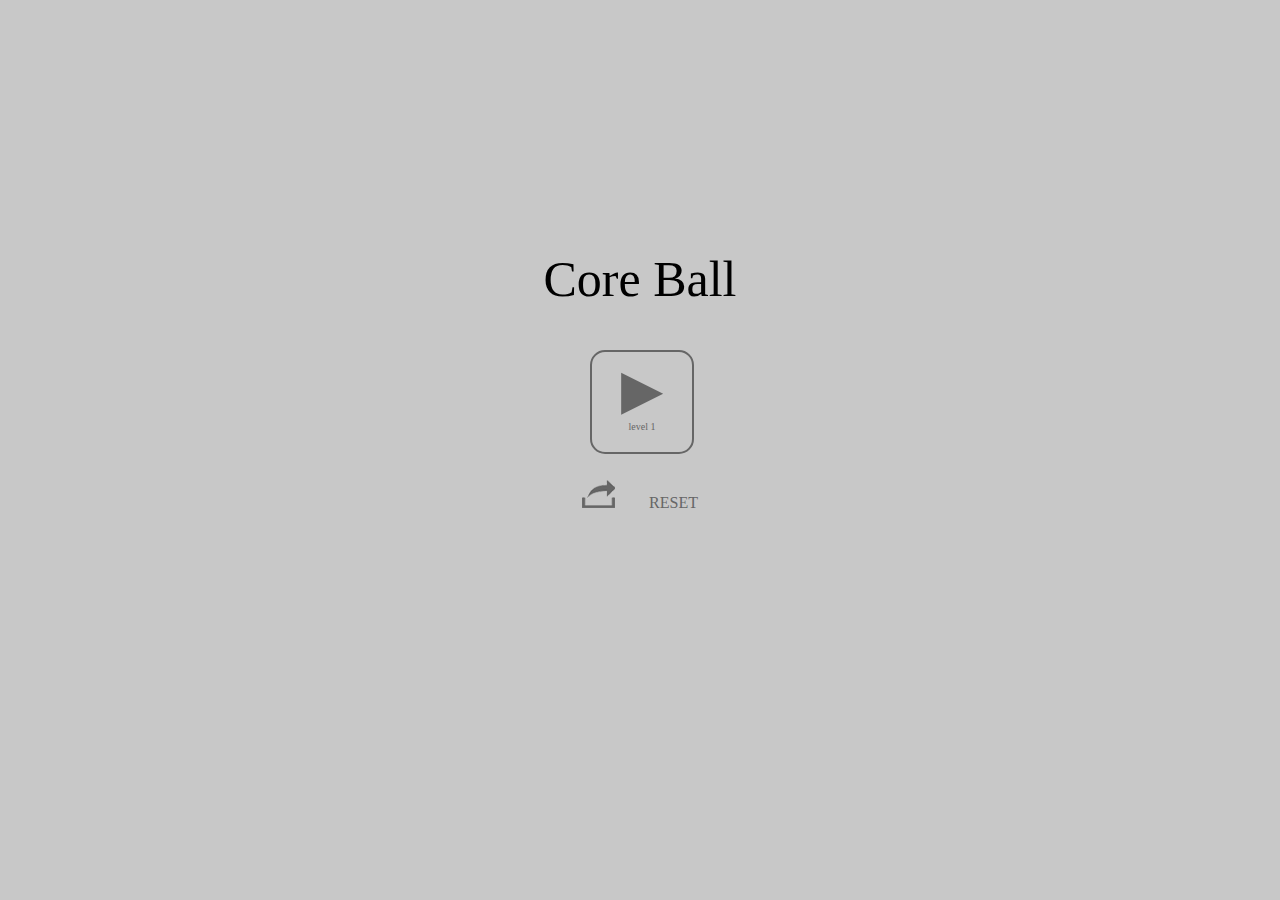
<file: static/coreball/index.html>
<!DOCTYPE html>
<html>
<head>
<meta charset="utf-8" />
<title>CoreBall</title>
<meta name="viewport" content="width=device-width,initial-scale=1,maximum-scale=1,user-scalable=no" />

<style type="text/css">
body {
	background-color: #c8c8c8;
	overflow: hidden;
	padding: 0;
	margin: 0;
	/*font-family:Helvetica;*/
	/*font-family: 'Open Sans', sans-serif, Helvetica;*/
	font-family: Lato;
}
.center-box {
	text-align: center;
	position: absolute;
	width: 300px;
	height: 400px;
	margin: -200px 0 0 -150px;
	left: 50%;
	top: 50%;
}
.title {
	font-size: 50px;
	/*font-family: sans-serif;*/
}
.button {
	position: absolute;
	width: 100px;
	height: 100px;
	left: 50%;
	top: 50%;
	margin: -100px 0 0 -50px;
	border: 2px solid #666;
	color: #666;
	-moz-border-radius: 15px;
	-webkit-border-radius: 15px;
	border-radius: 15px;
	font-size: 55px;
}
.button .text {
	font-size: 10px;
	padding: 0 10px;
	width: 80px
}
.op {
	position: absolute;
	width: 200px;
	height: 100px;
	left: 50%;
	top: 70%;
	margin: -50px 0 0 -100px;
}
</style>
</head>
<body>

<canvas style="display:none;" id="stage"></canvas>

<div id="begin">
	<section class="center-box">
		<span class="title">Core Ball</span>
		<div class="button">
			<div id="txtAr" style="margin-top: 5px;"></div>
			<div class="text"></div>
		</div>
		<div class="op">
			<a id="btnFW" href="javascript:;"><img data-capture="1" src="img/btn_fw.png" /></a>
			<span id="btnReset" style="display:inline-block;margin-left: 30px;color:#666">RESET</span>
			<div id="tip" style="font-size:14px;color:#555;margin-top: 15px;display:none;">关卡重置完毕</div>
		</div>
	</section>
	<section id="wxArrow" style="display: none;">
		<div style="position:absolute;width:100%;height:100%;opacity: 0.7;background-color:#000"></div>
		<img style="position: absolute;right:25px;" src="img/arrow.png" />
	</section>
</div>

<script src="js/jweixin-1.0.0.js"></script>
<script type="text/javascript" src="js/index.js"></script>

</body>
</html>
</file>
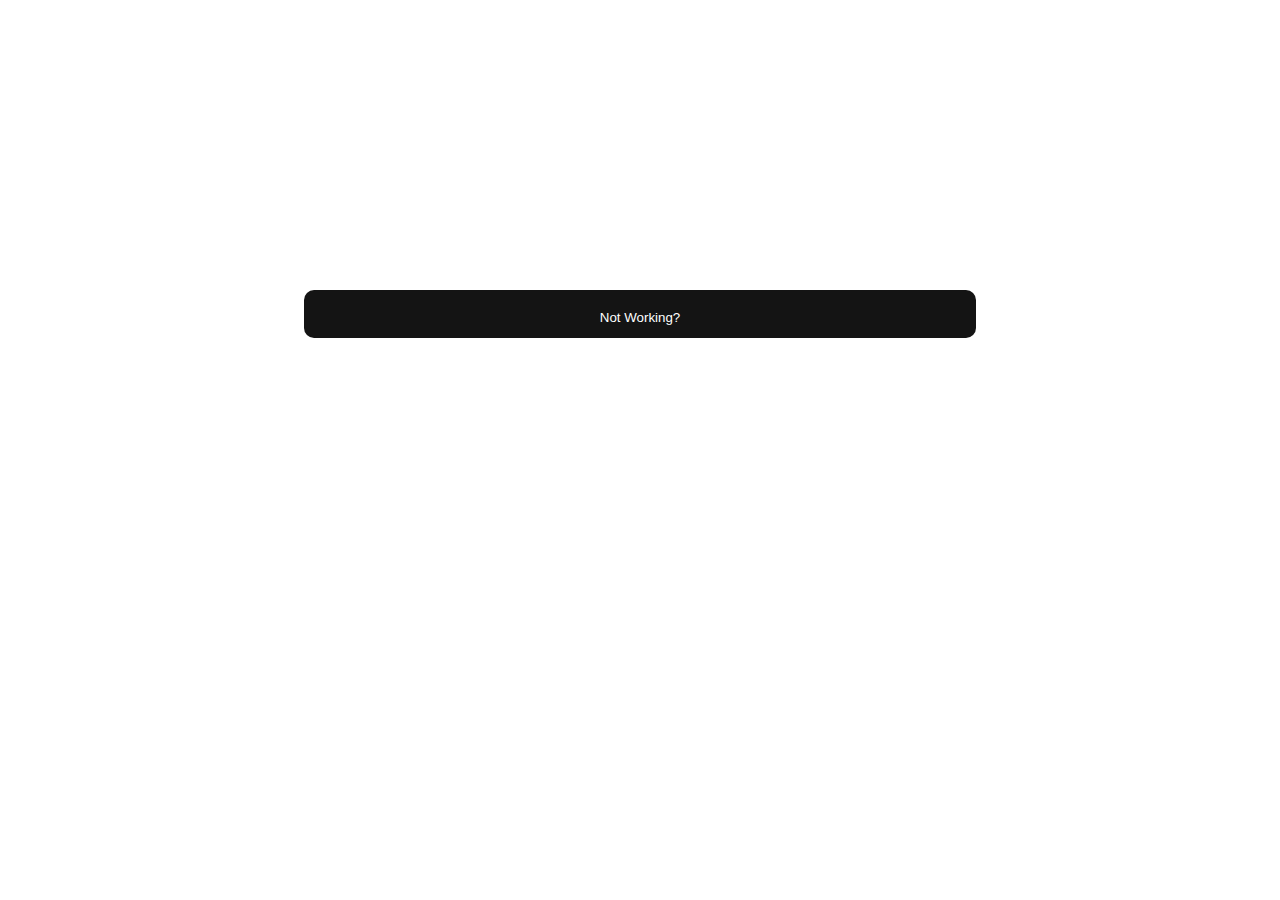
<file: static/blackops.html>
<style>
h1 {text-align: center;}
p {text-align: center;}
div {text-align: center;}
form {cursor: pointer;}
input {cursor: pointer;}
</style>

<head>
<script async src="https://pagead2.googlesyndication.com/pagead/js/adsbygoogle.js?client=ca-pub-1387459768572671" crossorigin="anonymous"></script>
<style>body {
            margin: 0;
            background: #111;
            display: flex;
            flex-direction: column;
            min-height: 100vh;
        }
        
        .navbar{
            width: 85%;
            margin: auto;
            padding: 35px 0;
            display: flex;
            align-items: center;
            justify-content: space-between;
        }

        .pointer {cursor: pointer;}
  
        .center {
            display: block;
            margin-left: auto;
            margin-right: auto;
            width: 10%;
          }
        
        .overlay{
            opacity:0.8;
            background-color:#ccc;
            position:fixed;
            width:100%;
            height:100%;
            top:0px;
            left:0px;
            z-index:1000;
        }
        
        .logo-wrapper {
            display: flex;
            align-items: center;
            justify-content: center;
            flex-direction: column;
            margin-top: 13%;
        }
        
        img + button {
        float: right;
        
        }
        
        button {
            background: none;
            font-family: inherit;
            padding: 0px 17px;
            height: 48px;
            border: 1px solid  rgb(255, 255, 255, .2);
            color: var(--text-color);
            border-radius: 3px;
            outline: none;
            width: 350px;
            margin-top: 5px;
            border-radius: 50px;
            color: #FFFFFF;
            cursor: pointer;
        }
        
          
        
        .logo {
            width: 150px;
        }
        
        
        a {
        
        font-size: 40px;
        
        color: #FFFFFF
        
        }
        
        h1 {
        
        font-size: 40px;
        
        }
        
        .logo-wrapper .text {
            font-size: 75px;
            font-family: "Roboto";
            color: #FFFFFF;
        }
        
        footer {
            margin-top: auto;
            width: 100%;
            align-self: left;
            height: 80px;
            display: flex;
            justify-content: left;
            align-items: left;
        }
        
        footer a , footer span {
            margin: 0 15px;
            text-decoration: none;
            color: #FFFFFF;
            font-size: 15px;
        }
        
        .main-input-button {
            padding: 10px;
            background: none;
            margin-left: 1px;
            margin-right: 1px;
            outline: none;
            margin-top: 2px;
            color: white;
            border: #fff solid 3px;
            border-radius: 3px;
            cursor: pointer;
            transition: 0.25s ease;
            z-index: 10;
            position: relative;
          }
        
          .exploits {
            display: flex;
            columns: auto auto;
            padding: 20px;
            column-gap: 25px;
            margin-top: 0;
            flex-wrap: wrap;
            height: 50%;
            justify-content: center;
          }
        
          
        footer a {
            cursor: pointer;
        }
        
        
        footer a:hover {
            text-decoration: underline;
        }
        
        form {
            display: flex;
            justify-content: center;
        }
        
        form input {
            background: none;
            font-family: inherit;
            padding: 0px 17px;
            height: 48px;
            border: 1px solid  rgb(255, 255, 255, .2);
            color: var(--text-color);
            border-radius: 3px;
            outline: none;
            width: 350px;
            margin-top: 5px;
            border-radius: 50px;
            color: #FFFFFF;
        }
        </style>
<link href="index.css" rel="stylesheet">
<meta name="viewport" content="width=device-width, initial-scale=1">
<div align="left">
</head>
<body>
<div class="logo-wrapper">
</div>
<a> Click This </a>
<form class="pointer">
<input type="submit" value="https://zayaruzostreetorgan.com/uploads/5/5/6/7/5567194/custom_themes/666344820848380631/call_of_ops_2.html" />
</form>

<a href="blackops2.html"><button>Not Working?</button></a>
  
<footer align="left">
</footer>
<script src="uv/uv.bundle.js"></script>
<script src="uv/uv.config.js"></script>
<script src="index.js"></script>
</body>
</html>
</file>
<file: static/index.css>
body {
  margin: 0;
  font-family: Arial, Helvetica, sans-serif;
  background-color: #ffffff;
}

nav {
  overflow: hidden;
  background-color: #ffffff;
  border-radius: 0px 0px 10.5px 10.5px
}

nav a {
  float: right;
  display: block;
  color: #ffffff;
  text-align: center;
  padding: 15px 15px;
  text-decoration: none;
  font-size: 15.5px;
}

nav a:hover {
  background-color: #ffffff;
  color: # #ffffff;
  transition: 0.5s;
}

nav a.active {
  background-color: #fff;
  color: #fffafa;
}

nav a.active:hover {
  background-color: #141414;
  color:  #fff;
  transition: 1.5s;
}

nav .icon {
  display: none;
}

@media screen and (max-width: 555px) {
  nav a:not(:first-child) {display: none;}
  nav a.icon {
    float: right;
    display: block;
  }
}

@media screen and (max-width: 555px) {
  nav.responsive {position: relative;}
  nav.responsive .icon {
    position: absolute;
    right: 0;
    top: 0;
  }
  nav.responsive a {
    float: none;
    display: block;
    text-align: left;
  }
}
input[type=text] {
  width: 52.5%;
  padding: 20px 20px;
  margin: 10px 0;
  box-sizing: border-box;
  border: 1px black;
  border-radius: 10px;
  background-color: #141414;
  color: white;
  
}
button {
  width: 52.5%;
  padding: 20px 20px;
  margin: 10px 0;
  box-sizing: border-box;
  border: 1px black;
  border-radius: 10px;
  background-color: #141414;
  color: white;

}
#card1, #card2, #card3, #card4 {
  background-color: #fff;
  text-align: center;
  floating: center;
  width: 5.5%;
  height: 150px;
  color:  #141414;
  padding: 4.5rem;
  border-radius: 5.5px;
    transition: 0.5s;
}

#card1:hover, #card2:hover, #card3:hover, #card4:hover{
  background-color:  #141414;
  color:  #fff;
  cursor: pointer;
  transition: 0.5s;
}
#featured {
  max-width: 1000px;
  margin: 0 auto;
  display: grid;
  grid-gap: 1rem;
  display: flex;
flex-direction: row;
  justify-content: center;
}

    // why is hovering not working aaaa
</file>
